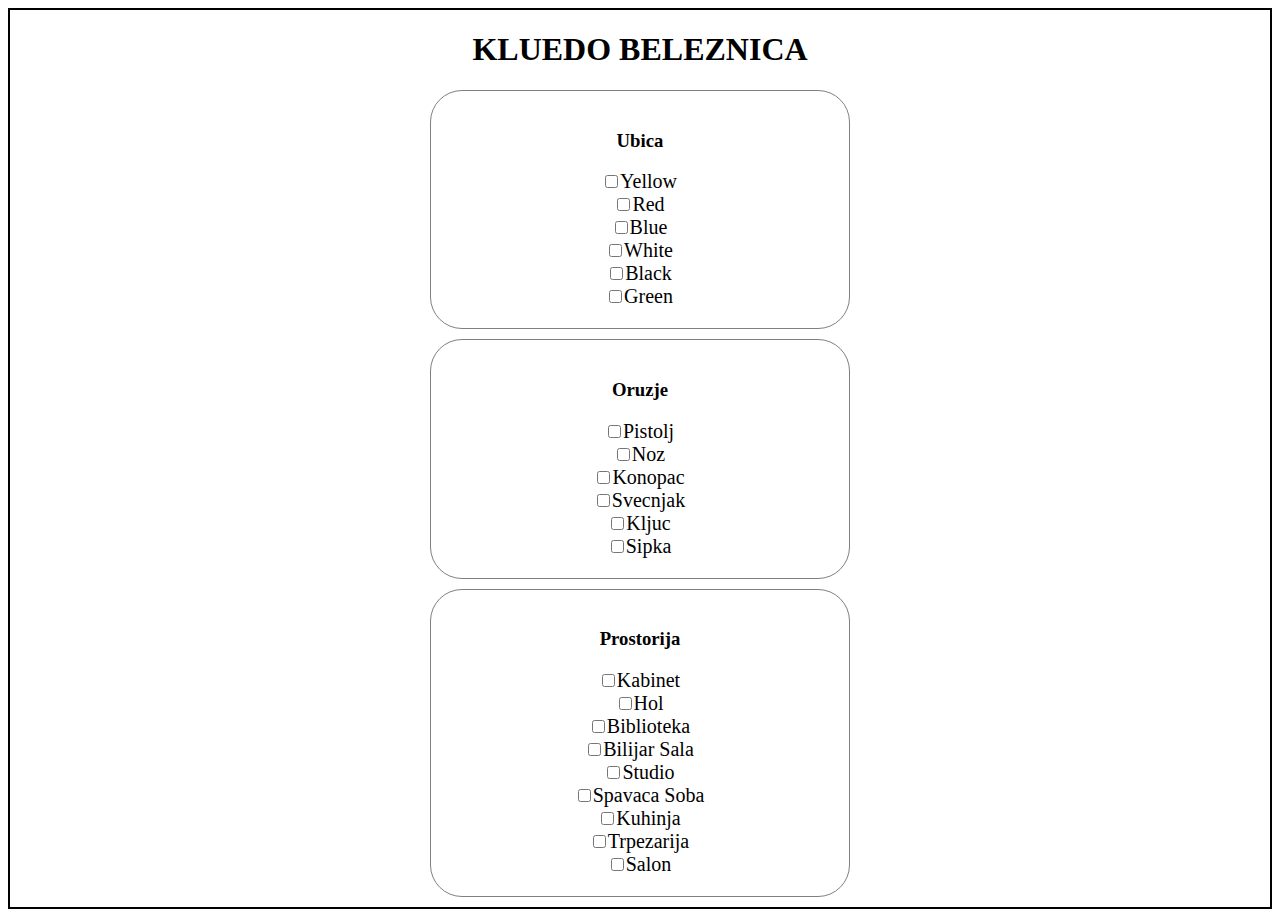
<file: index.html>
<!DOCTYPE html>
<html>
<head>
	<title>Cluedo notebook</title>
<link rel="stylesheet" href="style.css">
</head>
<body>

<div id="kluedo-notes">
<h1>Kluedo Beleznica</h1>
<div class="kolona"><h3>Ubica</h3><input type="checkbox" value="Yellow"><label>Yellow</label><br/><input type="checkbox" value="Red"><label>Red</label><br/><input type="checkbox" value="Blue"><label>Blue</label><br/><input type="checkbox" value="White"><label>White</label><br/><input type="checkbox" value="Black"><label>Black</label><br/><input type="checkbox" value="Green"><label>Green</label><br/></div>

<div class="kolona"><h3>Oruzje</h3><input type="checkbox" value="Pistolj"><label>Pistolj</label><br/><input type="checkbox" value="Noz"><label>Noz</label><br/><input type="checkbox" value="Konopac"><label>Konopac</label><br/><input type="checkbox" value="Svecnjak"><label>Svecnjak</label><br/><input type="checkbox" value="Kljuc"><label>Kljuc</label><br/><input type="checkbox" value="Sipka"><label>Sipka</label><br/></div>
<div class="kolona"><h3>Prostorija</h3><input type="checkbox" value="Kabinet"><label>Kabinet</label><br/><input type="checkbox" value="Hol"><label>Hol</label><br/><input type="checkbox" value="Biblioteka"><label>Biblioteka</label><br/><input type="checkbox" value="Bilijar Sala"><label>Bilijar Sala</label><br/><input type="checkbox" value="Studio"><label>Studio</label><br/><input type="checkbox" value="Spavaca Soba"><label>Spavaca Soba</label><br/><input type="checkbox" value="Kuhinja"><label>Kuhinja</label><br/><input type="checkbox" value="Trpezarija"><label>Trpezarija</label><br/><input type="checkbox" value="Salon"><label>Salon</label><br/></div>
</div>


</body>
</html>
</file>
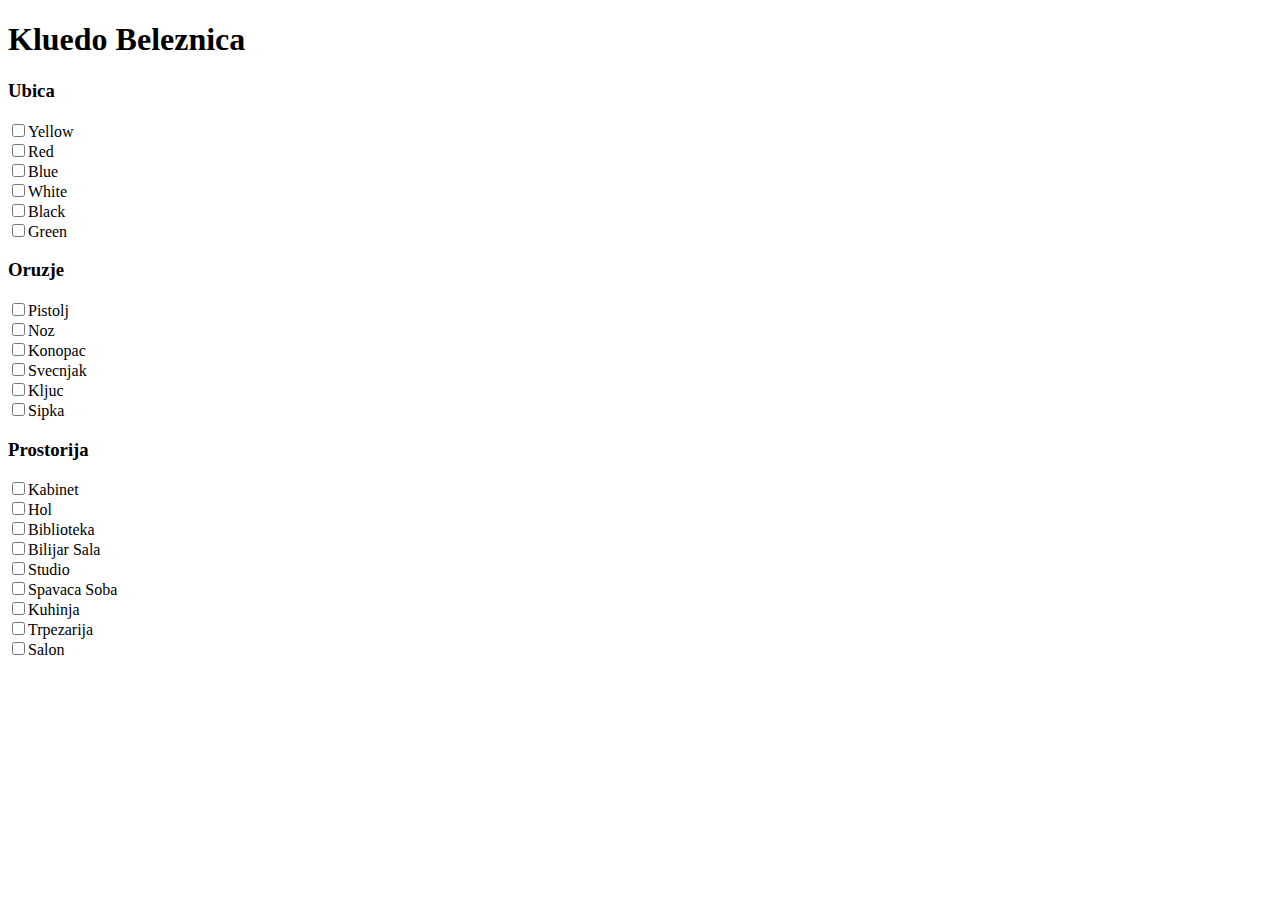
<file: cluedo.html>
<!DOCTYPE html>
<html>
<head>
	<title>Cluedo notebook</title>

</head>
<body>

<div id="kluedo-notes">
<h1>Kluedo Beleznica</h1>
<div class="kolona"><h3>Ubica</h3><input type="checkbox" value="Yellow"><label>Yellow</label><br/><input type="checkbox" value="Red"><label>Red</label><br/><input type="checkbox" value="Blue"><label>Blue</label><br/><input type="checkbox" value="White"><label>White</label><br/><input type="checkbox" value="Black"><label>Black</label><br/><input type="checkbox" value="Green"><label>Green</label><br/></div>

<div class="kolona"><h3>Oruzje</h3><input type="checkbox" value="Pistolj"><label>Pistolj</label><br/><input type="checkbox" value="Noz"><label>Noz</label><br/><input type="checkbox" value="Konopac"><label>Konopac</label><br/><input type="checkbox" value="Svecnjak"><label>Svecnjak</label><br/><input type="checkbox" value="Kljuc"><label>Kljuc</label><br/><input type="checkbox" value="Sipka"><label>Sipka</label><br/></div>
<div class="kolona"><h3>Prostorija</h3><input type="checkbox" value="Kabinet"><label>Kabinet</label><br/><input type="checkbox" value="Hol"><label>Hol</label><br/><input type="checkbox" value="Biblioteka"><label>Biblioteka</label><br/><input type="checkbox" value="Bilijar Sala"><label>Bilijar Sala</label><br/><input type="checkbox" value="Studio"><label>Studio</label><br/><input type="checkbox" value="Spavaca Soba"><label>Spavaca Soba</label><br/><input type="checkbox" value="Kuhinja"><label>Kuhinja</label><br/><input type="checkbox" value="Trpezarija"><label>Trpezarija</label><br/><input type="checkbox" value="Salon"><label>Salon</label><br/></div>
</div>


</body>
</html>
</file>
<file: style.css>
.kolona {     padding: 20px;
    text-align: center;
    background: rgba(255,255,255,0.8);
    width: 30%;
    margin: 10px auto;
    border-radius: 2em;
    border: 1px solid gray;}
.kolona > input { border: 1px solid black; padding: 5px;text-align: center;margin: 2px; }
.kolona > input:visited {background-color: red;}
.kolona > label {font-size: 20px;}
.kolona > h3 {text-align: center;}
#kluedo-notes {
        display: block;
    margin: auto;
    border: double 2px black;}
	body {background-image: url(https://m.media-amazon.com/images/I/91-WJkhO4iL._AC_SL1500_.jpg);
    background-repeat: no-repeat;
    background-position: center;
    background-size: cover;}
	h1 {text-align: center; text-transform: uppercase;background-color: rgb(255,255,255,0.6);}
</file>
